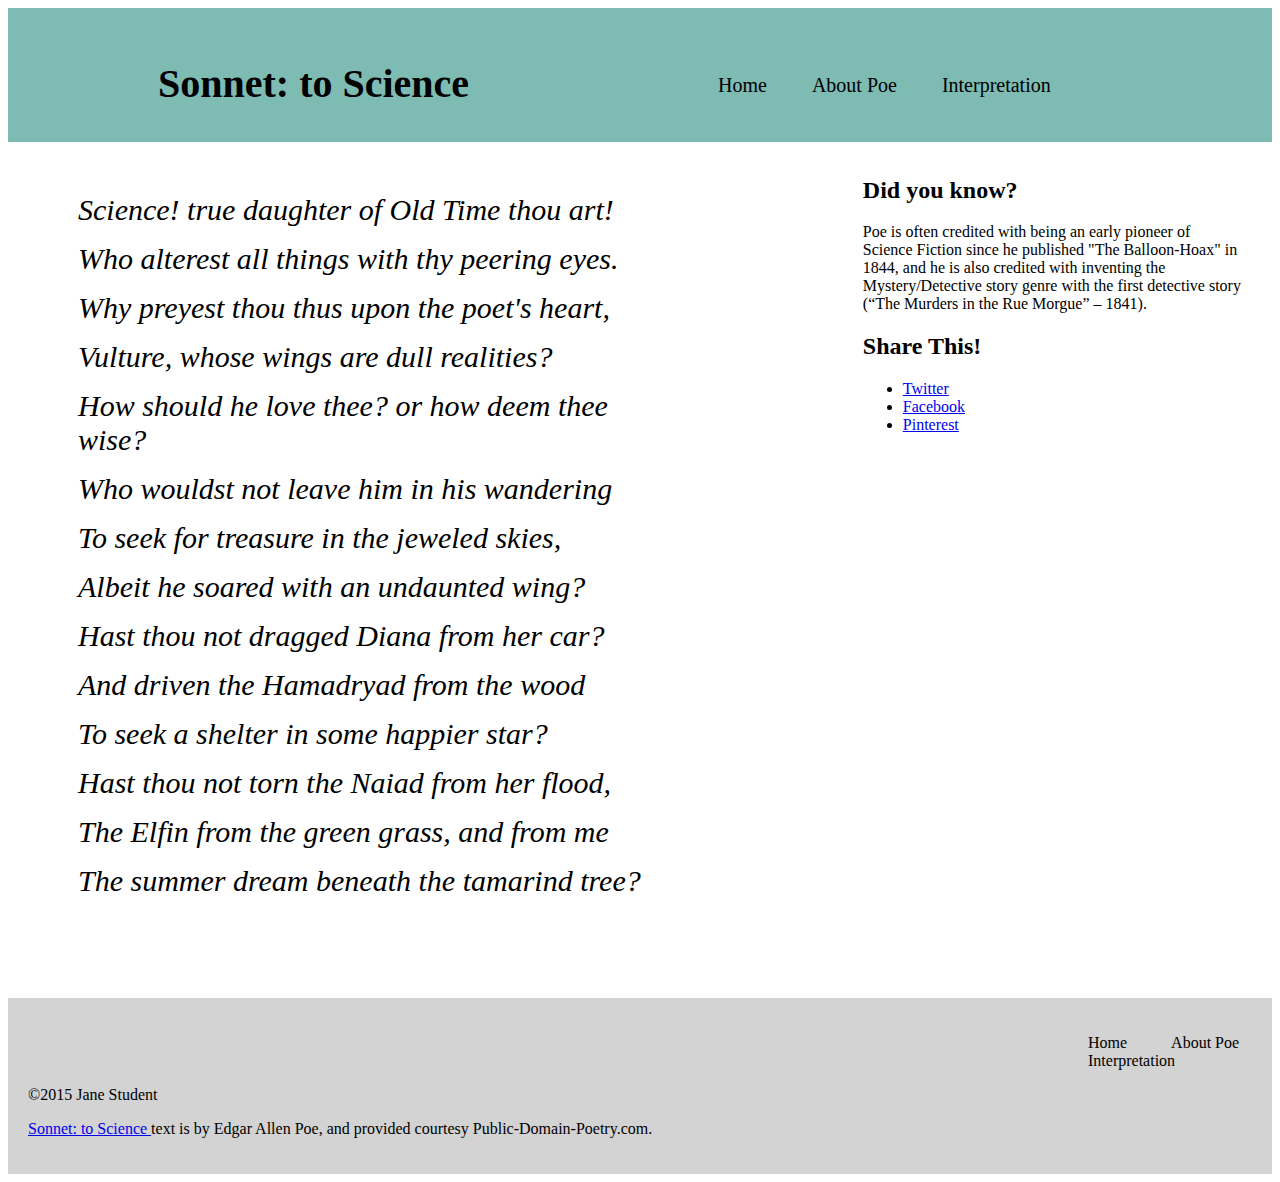
<file: index.html>
<!DOCTYPE html>
<html>
<head>
    <meta charset="utf-8">
    <title>Sonnet: to Science - The Mini Site</title>
    <meta name="description" content="The advanced markup and page layout assignment.">
    <meta name="viewport" content="width=device-width, initial-scale=1">
    <link rel="stylesheet" href="styles.css">
</head>
<body>
    <header>
        <h1>Sonnet: to Science</h1>
        <nav id="header">
            <ul class="top-nav">
                <li><a href="/index.html" class="active">Home</a></li>
                <li><a href="/about-poe.html">About Poe</a></li>
                <li><a href="/interpretation.html">Interpretation</a></li>
            </ul>
        </nav>
    </header>
    <aside id="sidebar">
        <h2>Did you know?</h2>
        <p>
            Poe is often credited with being an early pioneer of Science
            Fiction since he published "The Balloon-Hoax" in 1844, and he is
            also credited with inventing the Mystery/Detective story genre
            with the first detective story (&ldquo;The Murders in the Rue
            Morgue&rdquo; &ndash; 1841).
        </p>
        <h2>Share This!</h2>
        <ul>
            <li><a class="twitter" href="http://twitter.com">Twitter</a></li>
            <li><a class="facebook" href="http://facebook.com">Facebook</a></li>
            <li><a class="pinterest" href="http://pinterest.com">Pinterest</a></li>
        </ul>
    </aside>
    <section id="content">
        <ul class="poem">
            <li>Science! true daughter of Old Time thou art!</li>
            <li>Who alterest all things with thy peering eyes.</li>
            <li>Why preyest thou thus upon the poet's heart,</li>
            <li>Vulture, whose wings are dull realities?</li>
            <li>How should he love thee? or how deem thee wise?</li>
            <li>Who wouldst not leave him in his wandering</li>
            <li>To seek for treasure in the jeweled skies,</li>
            <li>Albeit he soared with an undaunted wing?</li>
            <li>Hast thou not dragged Diana from her car?</li>
            <li>And driven the Hamadryad from the wood</li>
            <li>To seek a shelter in some happier star?</li>
            <li>Hast thou not torn the Naiad from her flood,</li>
            <li>The Elfin from the green grass, and from me</li>
            <li>The summer dream beneath the tamarind tree?</li>
        </ul>
    </section>
    <footer>
        <nav id="footer">
            <ul class="bottom-nav">
                <li><a href="/index.html" class="active">Home</a></li>
                <li><a href="/about-poe.html">About Poe</a></li>
                <li><a href="/interpretation.html">Interpretation</a></li>
            </ul>
        </nav>
        <p>&copy;2015 Jane Student</p>
        <p class="smalltext">
            <a href="http://www.public-domain-poetry.com/edgar-allan-poe/sonnet-to-science-1747">
                Sonnet: to Science
            </a>
            text is by Edgar Allen Poe, and provided courtesy
            Public-Domain-Poetry.com.
        </p>
    </footer>
</body>
</html>
</file>
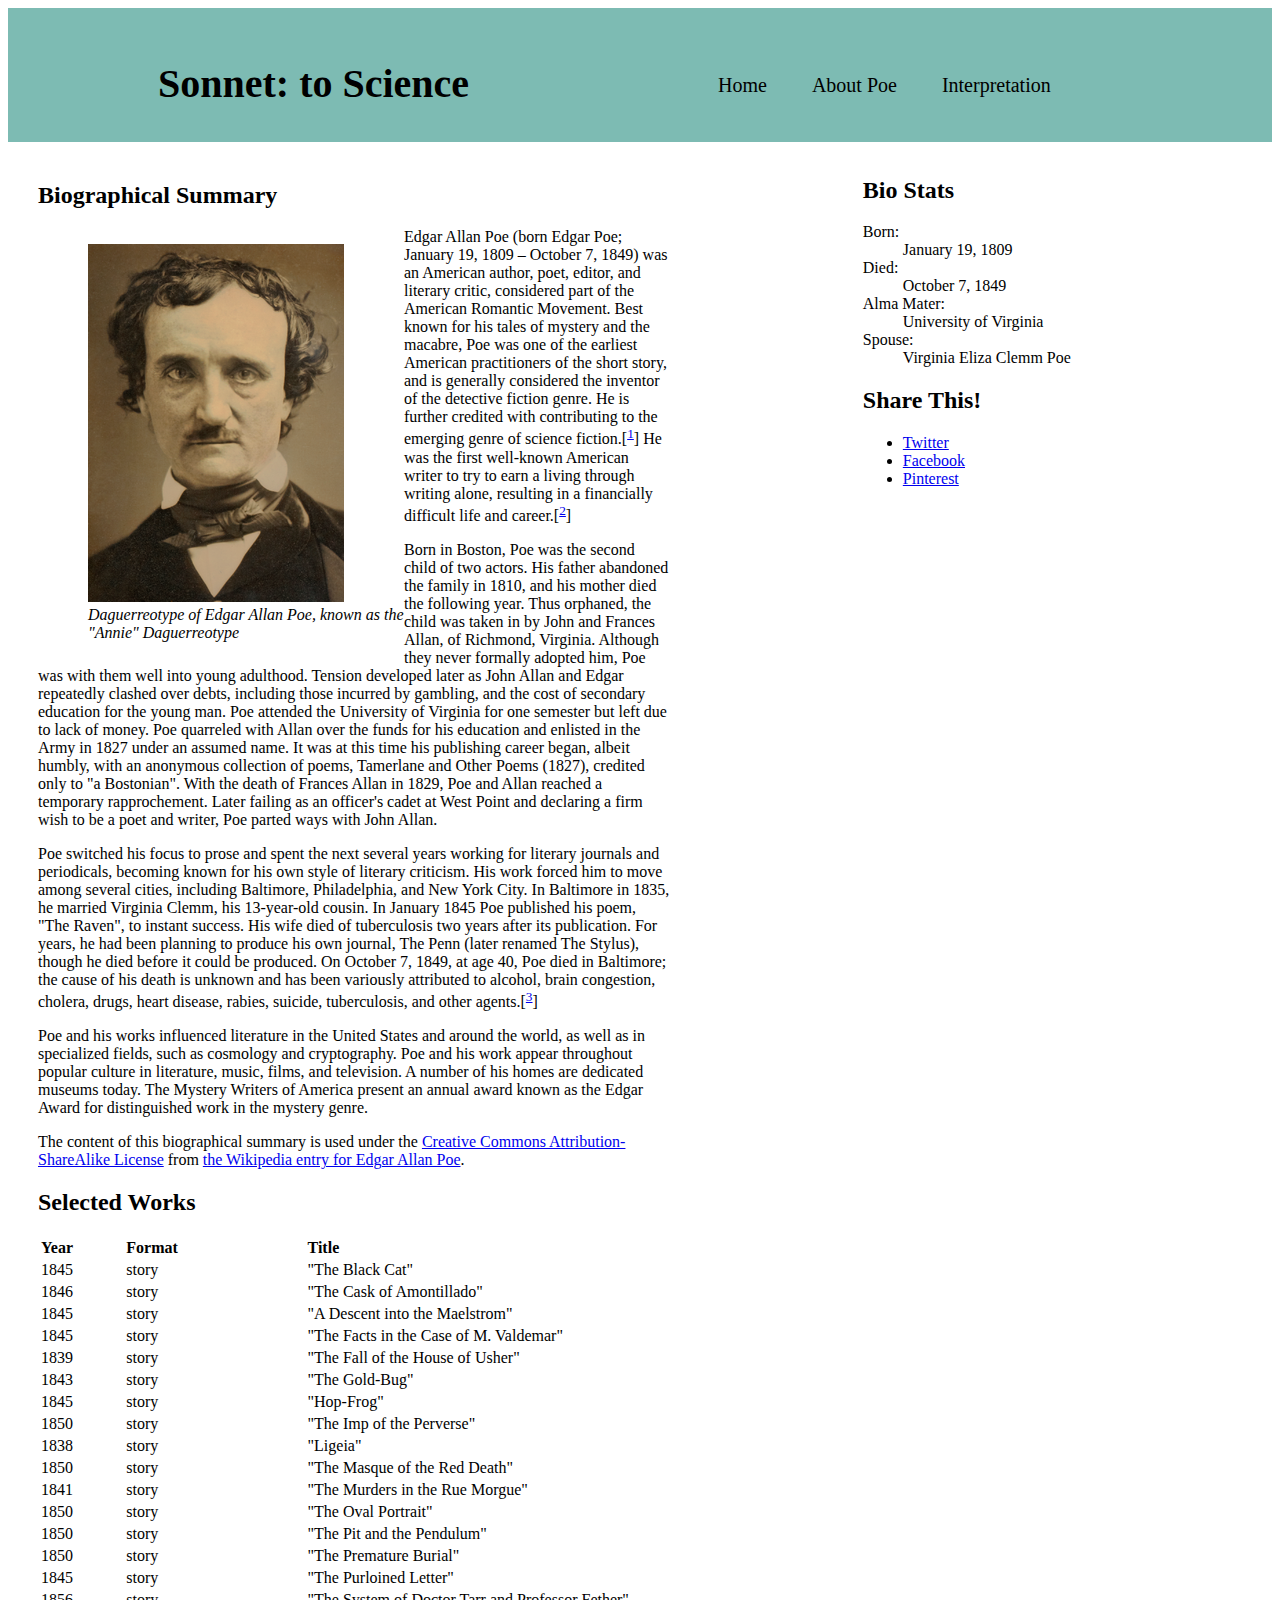
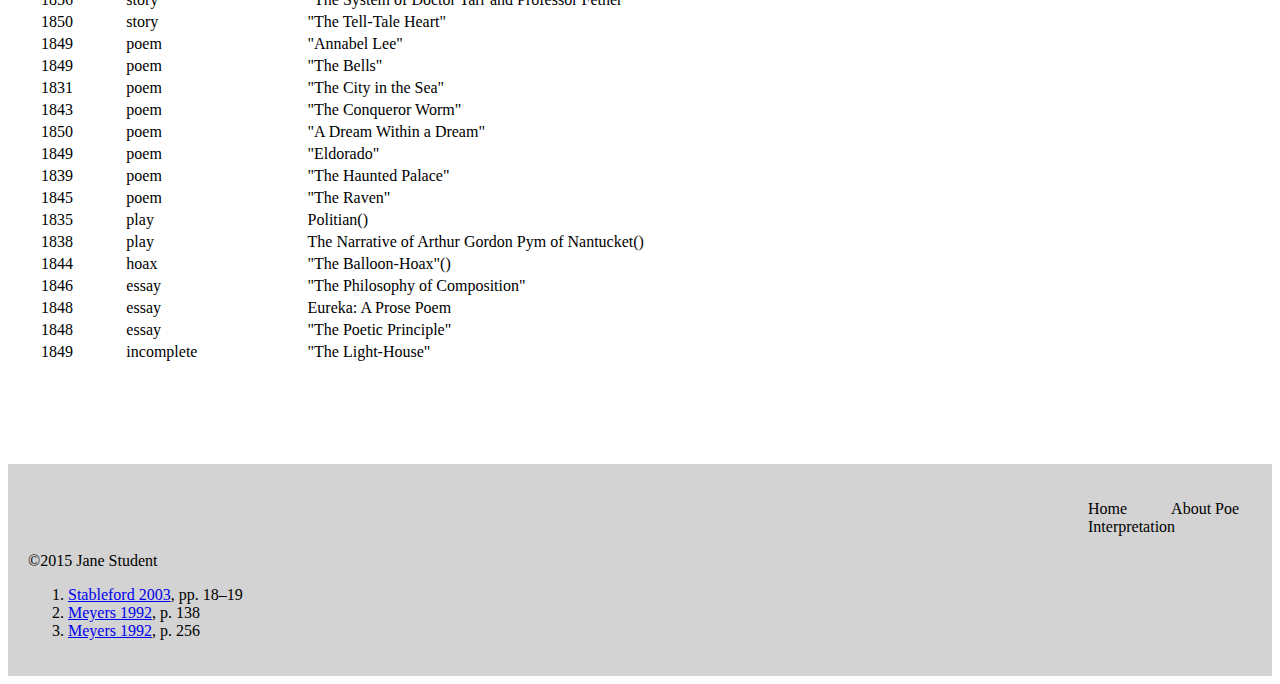
<file: about-poe.html>
<!DOCTYPE html>
<html>
<head>
    <meta charset="utf-8">
    <title>About Edgar Allan Poe - Sonnet: to Science - The Mini Site</title>
    <meta name="description" content="The advanced markup and page layout assignment.">
    <meta name="viewport" content="width=device-width, initial-scale=1">
    <link rel="stylesheet" href="styles.css">
</head>
<body>
    <header>
        <h1>Sonnet: to Science</h1>
        <nav id="header">
            <ul class="top-nav">
              <li><a href="/index.html" class="active">Home</a></li>
              <li><a href="/about-poe.html">About Poe</a></li>
              <li><a href="/interpretation.html">Interpretation</a></li>
          </ul>
        </nav>
    </header>
    <aside id="sidebar">
        <h2>Bio Stats</h2>

        <dl>
        <dt>Born:</dt>
          <dd>  January 19, 1809</dd>
        <dt>Died:</dt>
            <dd>October 7, 1849</dd>
      <dt>  Alma Mater:</dt>
            <dd>University of Virginia</dd>
        <dt>Spouse:</dt>
            <dd>Virginia Eliza Clemm Poe</dd>
          </dl>

        <h2>Share This!</h2>
        <ul>
            <li><a class="twitter" href="http://twitter.com">Twitter</a></li>
            <li><a class="facebook" href="http://facebook.com">Facebook</a></li>
            <li><a class="pinterest" href="http://pinterest.com">Pinterest</a></li>
        </ul>
    </aside>
    <section id="content">
        <h2>Biographical Summary</h2>
        <p class="bio-photo">
            <img src="Edgar_Allan_Poe_daguerreotype_crop.png" alt="Edgar Allan Poe"<br>
            <em>Daguerreotype of Edgar Allan Poe, known as the "Annie" Daguerreotype</em>
        </p>
        <p>Edgar Allan Poe (born Edgar Poe; January 19, 1809 – October 7, 1849) was an American author, poet, editor, and literary critic, considered part of the American Romantic Movement. Best known for his tales of mystery and the macabre, Poe was one of the earliest American practitioners of the short story, and is generally considered the inventor of the detective fiction genre. He is further credited with contributing to the emerging genre of science fiction.[<sup><a href="#1">1</a></sup>] He was the first well-known American writer to try to earn a living through writing alone, resulting in a financially difficult life and career.[<sup><a href="#2">2</a></sup>]</p>

        <p>Born in Boston, Poe was the second child of two actors. His father abandoned the family in 1810, and his mother died the following year. Thus orphaned, the child was taken in by John and Frances Allan, of Richmond, Virginia. Although they never formally adopted him, Poe was with them well into young adulthood. Tension developed later as John Allan and Edgar repeatedly clashed over debts, including those incurred by gambling, and the cost of secondary education for the young man. Poe attended the University of Virginia for one semester but left due to lack of money. Poe quarreled with Allan over the funds for his education and enlisted in the Army in 1827 under an assumed name. It was at this time his publishing career began, albeit humbly, with an anonymous collection of poems, Tamerlane and Other Poems (1827), credited only to "a Bostonian". With the death of Frances Allan in 1829, Poe and Allan reached a temporary rapprochement. Later failing as an officer's cadet at West Point and declaring a firm wish to be a poet and writer, Poe parted ways with John Allan.</p>

        <p>Poe switched his focus to prose and spent the next several years working for literary journals and periodicals, becoming known for his own style of literary criticism. His work forced him to move among several cities, including Baltimore, Philadelphia, and New York City. In Baltimore in 1835, he married Virginia Clemm, his 13-year-old cousin. In January 1845 Poe published his poem, "The Raven", to instant success. His wife died of tuberculosis two years after its publication. For years, he had been planning to produce his own journal, The Penn (later renamed The Stylus), though he died before it could be produced. On October 7, 1849, at age 40, Poe died in Baltimore; the cause of his death is unknown and has been variously attributed to alcohol, brain congestion, cholera, drugs, heart disease, rabies, suicide, tuberculosis, and other agents.[<sup><a href="#3">3</a></sup>]</p>

        <p>Poe and his works influenced literature in the United States and around the world, as well as in specialized fields, such as cosmology and cryptography. Poe and his work appear throughout popular culture in literature, music, films, and television. A number of his homes are dedicated museums today. The Mystery Writers of America present an annual award known as the Edgar Award for distinguished work in the mystery genre.</p>

        <p class="smalltext">
            The content of this biographical summary is used under the
            <a href="http://en.wikipedia.org/wiki/Wikipedia:Text_of_Creative_Commons_Attribution-ShareAlike_3.0_Unported_License">
                Creative Commons Attribution-ShareAlike License</a>
            from <a href="http://en.wikipedia.org/wiki/Edgar_Allan_Poe">
                the Wikipedia entry for Edgar Allan Poe</a>.
        </p>
        <h2>Selected Works</h2>
        <table id="selected_works">

  <tr>
    <td><strong>Year</strong></td>
    <td><strong>Format</strong></td>
    <td><strong>Title</strong></td>
  </tr>
  <tr>
    <td>1845</td>
    <td>story</td>
    <td>"The Black Cat"</td>
  </tr>
  <tr>
    <td>1846</td>
    <td>story</td>
    <td>"The Cask of Amontillado"</td>
  </tr>
<tr>
    <td>1845</td>
    <td>story</td>
   <td>"A Descent into the Maelstrom"</td>
  </tr>
  <tr>
    <td>1845</td>
    <td>story</td>
 <td>"The Facts in the Case of M. Valdemar"</td>
  </tr>

 <tr>
    <td>1839</td>
    <td>story</td>
 <td>"The Fall of the House of Usher"</td>
  </tr>

<tr>
<td>1843</td>
    <td>story</td>
 <td>"The Gold-Bug"</td>
  </tr>

<tr>
<td>1845</td>
    <td>story</td>
 <td>"Hop-Frog"</td>
  </tr>

<tr>
<td>1850</td>
    <td>story</td>
 <td>"The Imp of the Perverse"</td>
  </tr>

<tr>
<td>1838</td>
    <td>story</td>
 <td>"Ligeia"</td>
  </tr>

<tr>
<td>1850</td>
    <td>story</td>
 <td>"The Masque of the Red Death"</td>
  </tr>

<tr>
<td>1841</td>
    <td>story</td>
 <td>"The Murders in the Rue Morgue"</td>
  </tr>

<tr>
<td>1850</td>
    <td>story</td>
 <td>"The Oval Portrait"</td>
  </tr>

<tr>
<td>1850</td>
    <td>story</td>
 <td>"The Pit and the Pendulum"</td>
  </tr>

<tr>
<td>1850</td>
    <td>story</td>
 <td>"The Premature Burial"</td>
  </tr>


<tr>
<td>1845</td>
    <td>story</td>
 <td>"The Purloined Letter"</td>
  </tr>

<tr>
<td>1856</td>
    <td>story</td>
 <td>"The System of Doctor Tarr and Professor Fether"</td>
  </tr>

<tr>
<td>1850</td>
    <td>story</td>
 <td>"The Tell-Tale Heart"</td>
  </tr>

<tr>
<td>1849</td>
    <td>poem</td>
 <td>"Annabel Lee"</td>
  </tr>

<tr>
<td>1849</td>
    <td>poem</td>
 <td>"The Bells"</td>
  </tr>

<tr>
<td>1831</td>
    <td>poem</td>
 <td>"The City in the Sea"</td>
  </tr>

<tr>
<td>1843</td>
    <td>poem</td>
 <td>"The Conqueror Worm"</td>
  </tr>

<tr>
<td>1850</td>
    <td>poem</td>
 <td>"A Dream Within a Dream"</td>
  </tr>

<tr>
<td>1849</td>
    <td>poem</td>
 <td>"Eldorado"</td>
  </tr>

<tr>
<td>1839</td>
    <td>poem</td>
 <td>"The Haunted Palace"</td>
  </tr>

<tr>
<td>1845</td>
    <td>poem</td>
 <td>"The Raven"</td>
  </tr>

<tr>
<td>1835</td>
    <td>play</td>
 <td>Politian()</td>
  </tr>

<tr>
<td>1838</td>
    <td>play</td>
 <td>The Narrative of Arthur Gordon Pym of Nantucket()</td>
  </tr>

<tr>
<td>1844</td>
    <td>hoax</td>
 <td>"The Balloon-Hoax"()</td>
  </tr>

<tr>
<td>1846</td>
    <td>essay</td>
 <td>"The Philosophy of Composition"</td>
  </tr>

<tr>
<td>1848</td>
    <td>essay</td>
 <td>Eureka: A Prose Poem</td>
  </tr>

<tr>
<td>1848</td>
    <td>essay</td>
 <td>"The Poetic Principle"</td>
  </tr>

<tr>
<td>1849</td>
    <td>incomplete</td>
 <td>"The Light-House"</td>
  </tr>

</table>

    </section>
    <footer>
        <nav id="footer">
          <ul class="bottom-nav">
              <li><a href="/index.html" class="active">Home</a></li>
              <li><a href="/about-poe.html">About Poe</a></li>
              <li><a href="/interpretation.html">Interpretation</a></li>
          </ul>
        </nav>
        <p>&copy;2015 Jane Student</p>
        <p class="smalltext">
            <ol class="bibliography">
                <li id="citation-1"><a name="1"></a><a href="http://en.wikipedia.org/wiki/Edgar_Allan_Poe#CITEREFStableford2003">Stableford 2003</a>, pp. 18–19</li>
                <li id="citation-2"><a name="2"></a><a href="http://en.wikipedia.org/wiki/Edgar_Allan_Poe#CITEREFMeyers1992">Meyers 1992</a>, p. 138</li>
                <li id="citation-3"><a name="3"></a><a href="http://en.wikipedia.org/wiki/Edgar_Allan_Poe#CITEREFMeyers1992">Meyers 1992</a>, p. 256</li>
            </ol>
        </p>
    </footer>
</body>
</html>
</file>
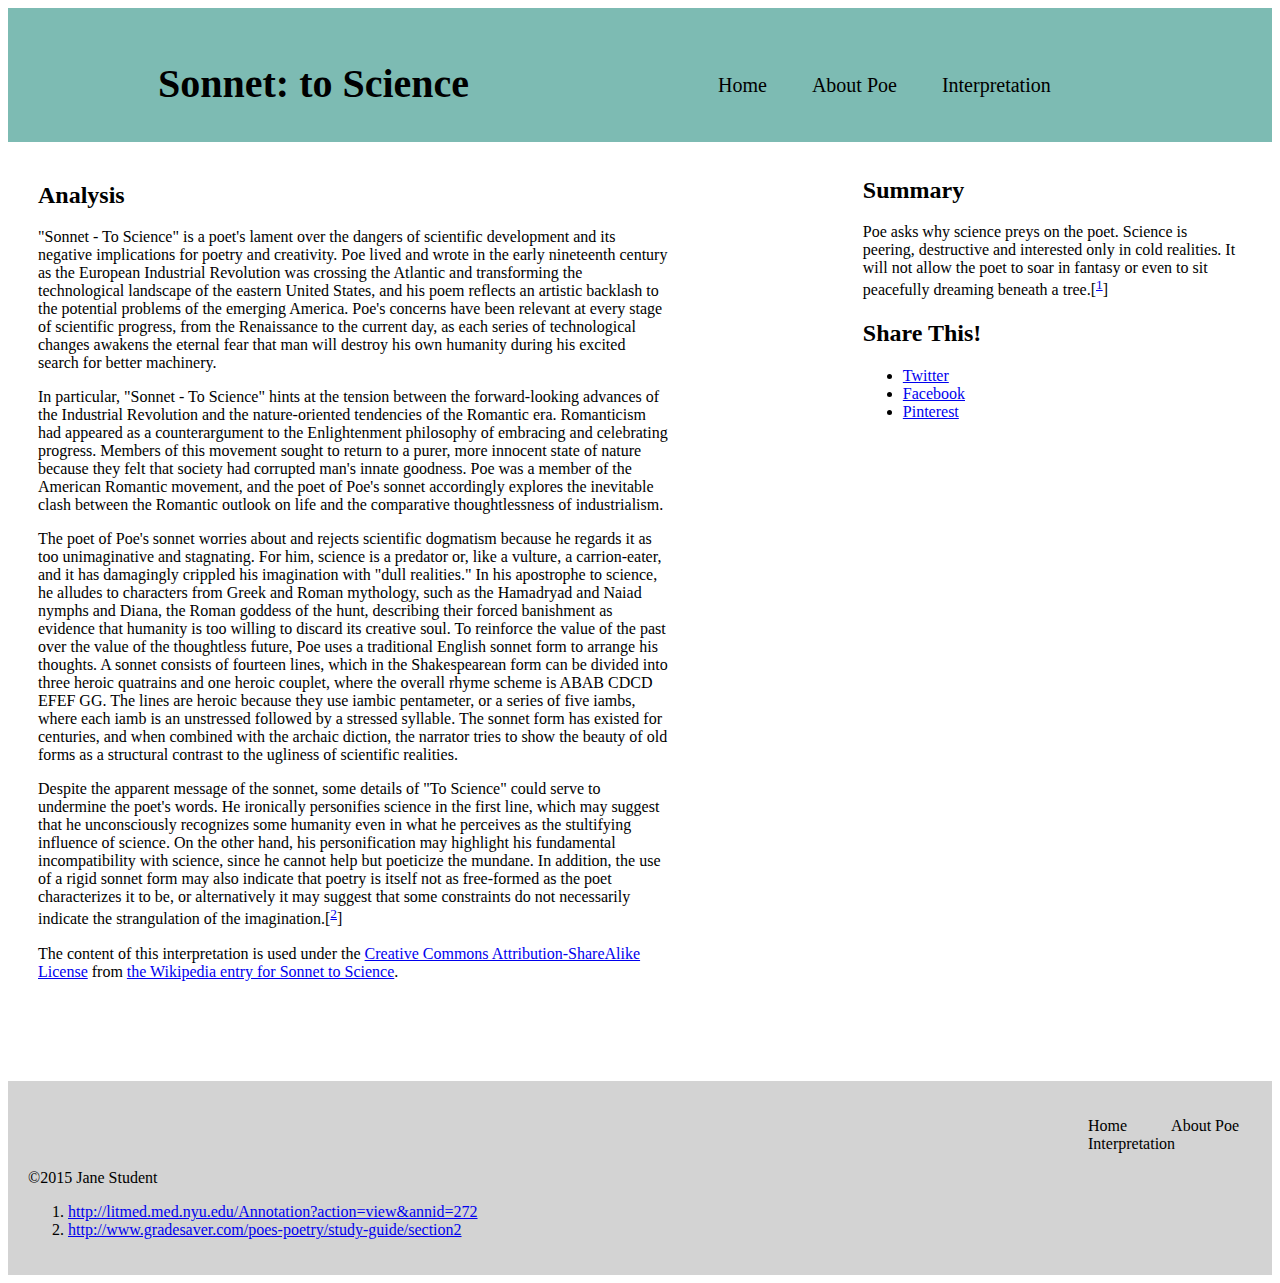
<file: interpretation.html>
<!DOCTYPE html>
<html>
<head>
    <meta charset="utf-8">
    <title>Interpretation - Sonnet: to Science - The Mini Site</title>
    <meta name="description" content="The advanced markup and page layout assignment.">
    <meta name="viewport" content="width=device-width, initial-scale=1">
    <link rel="stylesheet" href="styles.css">
</head>
<body>
    <header>
        <h1>Sonnet: to Science</h1>
        <nav id="header">
            <ul class="top-nav">
              <li><a href="/index.html" class="active">Home</a></li>
              <li><a href="/about-poe.html">About Poe</a></li>
              <li><a href="/interpretation.html">Interpretation</a></li>
          </ul>
        </nav>
    </header>

    <aside id="sidebar">
        <h2>Summary</h2>
        <p>Poe asks why science preys on the poet. Science is peering, destructive and interested only in cold realities. It will not allow the poet to soar in fantasy or even to sit peacefully dreaming beneath a tree.[<sup><a href="#1">1</a></sup>]</p>
        <h2>Share This!</h2>
        <ul>
            <li><a class="twitter" href="http://twitter.com">Twitter</a></li>
            <li><a class="facebook" href="http://facebook.com">Facebook</a></li>
            <li><a class="pinterest" href="http://pinterest.com">Pinterest</a></li>
        </ul>
    </aside>
    <section id="content">
        <h2>Analysis</h2>
        <p>"Sonnet - To Science" is a poet's lament over the dangers of scientific development and its negative implications for poetry and creativity. Poe lived and wrote in the early nineteenth century as the European Industrial Revolution was crossing the Atlantic and transforming the technological landscape of the eastern United States, and his poem reflects an artistic backlash to the potential problems of the emerging America. Poe's concerns have been relevant at every stage of scientific progress, from the Renaissance to the current day, as each series of technological changes awakens the eternal fear that man will destroy his own humanity during his excited search for better machinery.</p>

        <p>In particular, "Sonnet - To Science" hints at the tension between the forward-looking advances of the Industrial Revolution and the nature-oriented tendencies of the Romantic era. Romanticism had appeared as a counterargument to the Enlightenment philosophy of embracing and celebrating progress. Members of this movement sought to return to a purer, more innocent state of nature because they felt that society had corrupted man's innate goodness. Poe was a member of the American Romantic movement, and the poet of Poe's sonnet accordingly explores the inevitable clash between the Romantic outlook on life and the comparative thoughtlessness of industrialism.</p>

        <p>The poet of Poe's sonnet worries about and rejects scientific dogmatism because he regards it as too unimaginative and stagnating. For him, science is a predator or, like a vulture, a carrion-eater, and it has damagingly crippled his imagination with "dull realities." In his apostrophe to science, he alludes to characters from Greek and Roman mythology, such as the Hamadryad and Naiad nymphs and Diana, the Roman goddess of the hunt, describing their forced banishment as evidence that humanity is too willing to discard its creative soul. To reinforce the value of the past over the value of the thoughtless future, Poe uses a traditional English sonnet form to arrange his thoughts. A sonnet consists of fourteen lines, which in the Shakespearean form can be divided into three heroic quatrains and one heroic couplet, where the overall rhyme scheme is ABAB CDCD EFEF GG. The lines are heroic because they use iambic pentameter, or a series of five iambs, where each iamb is an unstressed followed by a stressed syllable. The sonnet form has existed for centuries, and when combined with the archaic diction, the narrator tries to show the beauty of old forms as a structural contrast to the ugliness of scientific realities.</p>

        <p>Despite the apparent message of the sonnet, some details of "To Science" could serve to undermine the poet's words. He ironically personifies science in the first line, which may suggest that he unconsciously recognizes some humanity even in what he perceives as the stultifying influence of science. On the other hand, his personification may highlight his fundamental incompatibility with science, since he cannot help but poeticize the mundane. In addition, the use of a rigid sonnet form may also indicate that poetry is itself not as free-formed as the poet characterizes it to be, or alternatively it may suggest that some constraints do not necessarily indicate the strangulation of the imagination.[<sup><a href="#2">2</a></sup>]</p>

        <p class="smalltext">
            The content of this interpretation is used under the
            <a href="http://en.wikipedia.org/wiki/Wikipedia:Text_of_Creative_Commons_Attribution-ShareAlike_3.0_Unported_License">
                Creative Commons Attribution-ShareAlike License</a>
            from <a href="http://en.wikipedia.org/wiki/Sonnet_to_Science">
                the Wikipedia entry for Sonnet to Science</a>.
        </p>
    </section>
    <footer>
        <nav id="footer">
          <ul class="bottom-nav">
              <li><a href="/index.html" class="active">Home</a></li>
              <li><a href="/about-poe.html">About Poe</a></li>
              <li><a href="/interpretation.html">Interpretation</a></li>
          </ul>
        </nav>
        <p>&copy;2015 Jane Student</p>
        <p class="smalltext">
            <ol class="bibliography">
                <li id="citation-1"><a name="1"></a><a href="http://litmed.med.nyu.edu/Annotation?action=view&annid=272">http://litmed.med.nyu.edu/Annotation?action=view&annid=272</a></li>
                <li id="citation-2"><a name="2"></a><a href="http://www.gradesaver.com/poes-poetry/study-guide/section2">http://www.gradesaver.com/poes-poetry/study-guide/section2</a></li>
            </ol>
        </p>
    </footer>
</body>
</html>
</file>
<file: styles.css>
/* Styles for the Advanced Markup assignment. */

header {
  background-color: #7dbbb3;
  padding: 25px 0 25px 150px;
}

nav#header {
  width: auto;
  margin: -60px 0 0 500px;
  font-size: 20px;
}

nav#footer {
  margin: 0 0 0 1000px;
}

.top-nav ul  {
  list-style-type: none;
  margin: 0;
  padding: 0;

}

.top-nav li {
  display: inline;
  margin: 20px;
}

.bottom-nav ul {
  list-style-type: none;
  margin: 0;
  padding: 0;
}

.bottom-nav li {
  display: inline;
  margin: 20px;
}

.poem li {
  list-style-type: none;
  font-size: 30px;
  font-style: italic;
  padding-top: 15px;
}

nav a:link, a:hover, a:active, a:visited {
  text-decoration: none;
  color: #000;
}

h1 {
  font-size: 40px;
}

 aside#sidebar {
  float: right;
  width: 30%;
  padding: 15px 30px 0 0;
}

footer {
  margin-top: 100px;
  padding: 20px 0 20px 20px;
  background-color: #D3D3D3;
}

section#content {
  padding: 20px 0 0 30px;
  width: 50%;
}

p.bio-photo {
  float: left;
  width: 50%;
  padding: 0 0 0 50px;
}

table#selected_works {
  width: 1100px;
}
</file>
